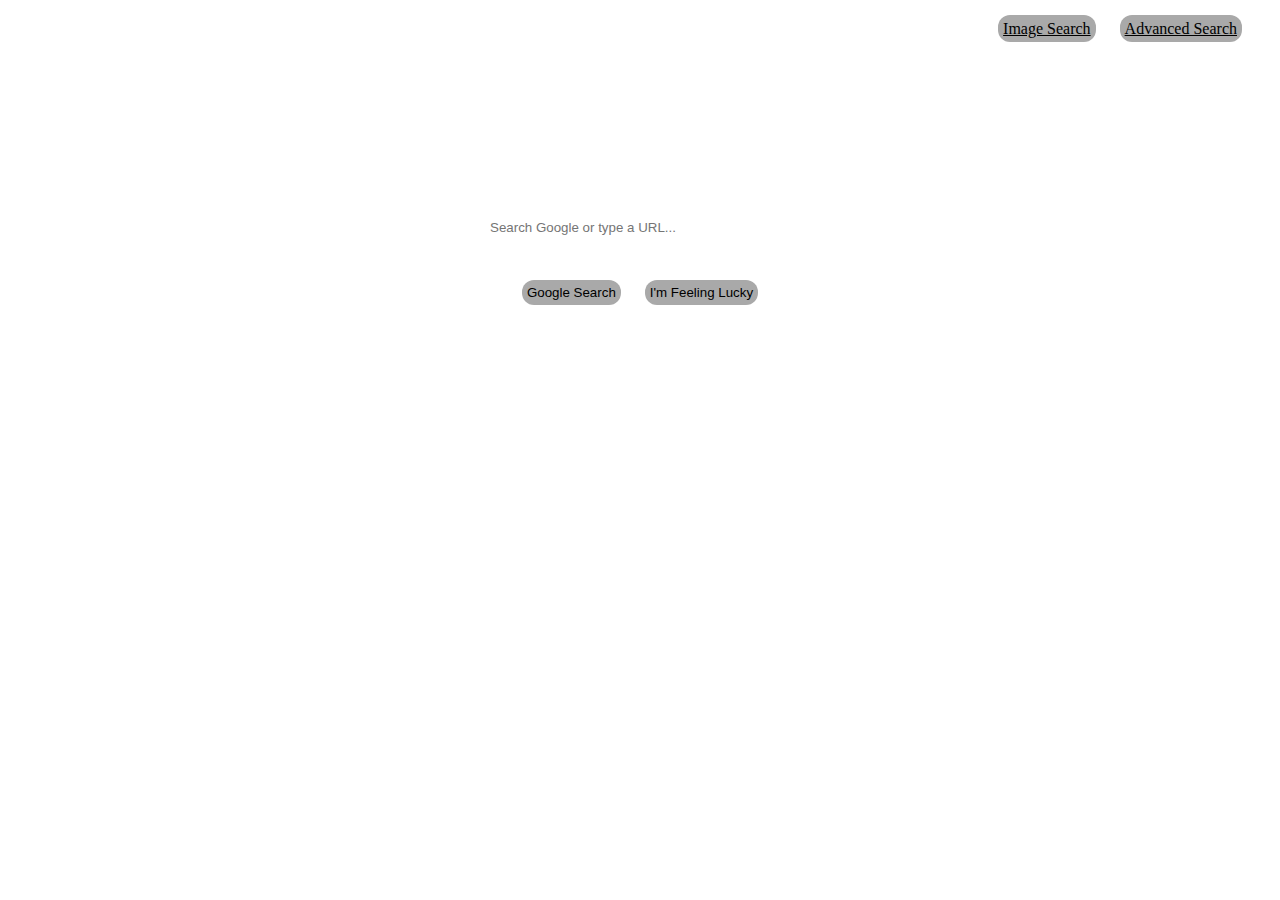
<file: index.html>
<!DOCTYPE html>
<html lang="en">
  <head>
    <meta charset="UTF-8">
    <meta http-equiv="X-UA-Compatible" content="IE=edge">
    <meta name="viewport" content="width=device-width, initial-scale=1.0">
    <link rel="stylesheet" href="MainStyles.css">
    <title>Google Search</title>
      
  </head>
  <body>
    <div class="links">
      <a class="btn" href="ImageSearch.html">Image Search</a>
      <a class="btn" href="AdvancedSearch.html">Advanced Search</a>
    </div>  

    <h1 class="title">Search</h1>
    
    <form action="https://www.google.com/search">
      <input class="textbox" type="text" name="q" placeholder="Search Google or type a URL...">
      
      <div>
        <button class="btn" type="submit" >Google Search</button>
        <button class="btn" type="submit" name="btnI">I'm Feeling Lucky</button>
      </div>
    </form>  
  </body>
</html>
</file>
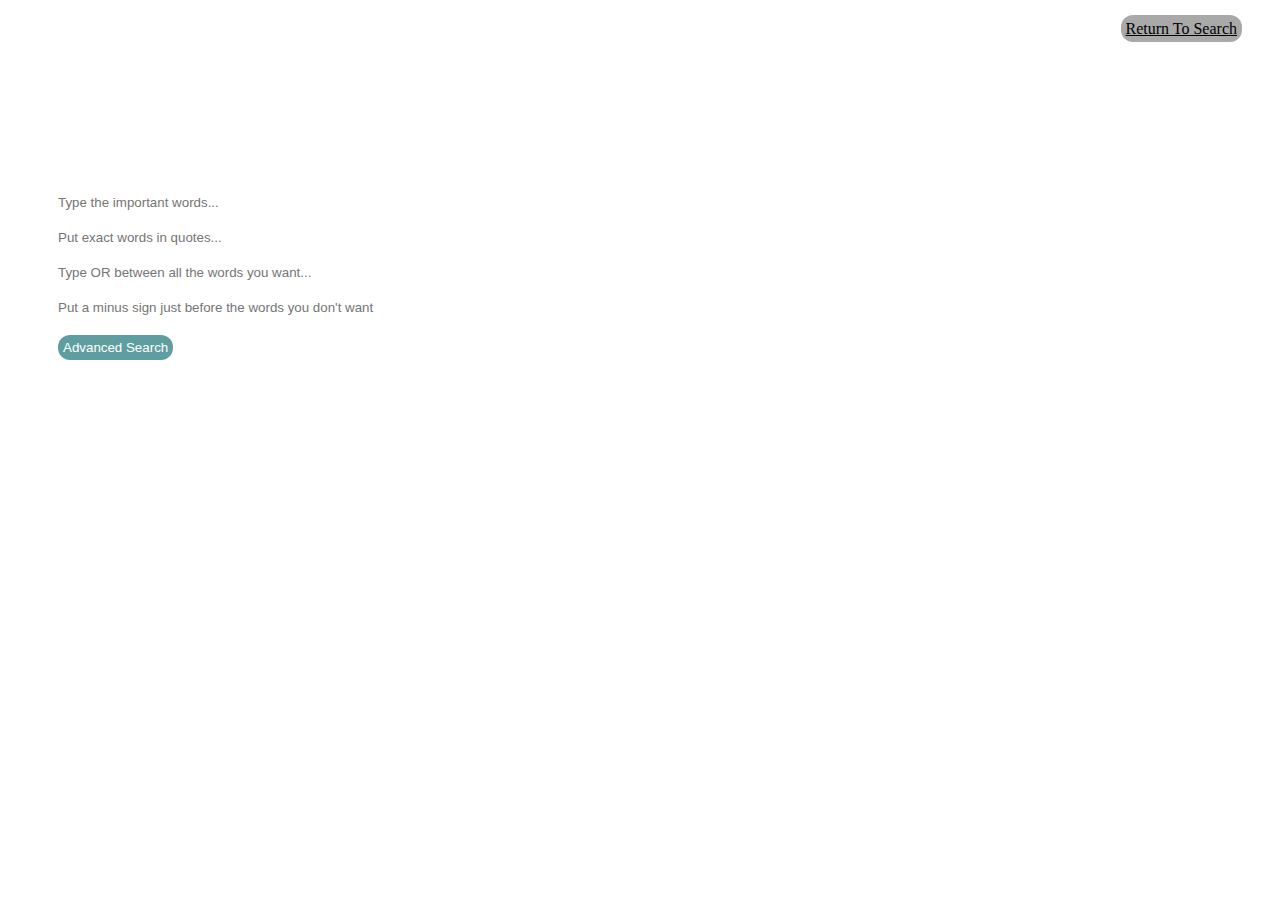
<file: AdvancedSearch.html>
<!DOCTYPE html>
<html lang="en">
<head>
    <meta charset="UTF-8">
    <meta http-equiv="X-UA-Compatible" content="IE=edge">
    <meta name="viewport" content="width=device-width, initial-scale=1.0">
    <link rel="stylesheet" href="MainStyles.css">
    <title>Advanced Search</title>
    
    
</head>
<body>
  <div class="links">
    <a class="btn" href="index.html">Return To Search</a>
  </div>
  <h1>Advanced Search</h1>
  <form action="https://www.google.com/search">
    <div class="inputs">
      <input class="advtextbox" id="all these words" type="text" name="q" placeholder="Type the important words...">
      <br>
      <input class="advtextbox" id="exact word" type="text" name="as_epq" placeholder="Put exact words in quotes...">
      <br>
      <input class="advtextbox" id="any of these" type="text" name="as_oq" placeholder="Type OR between all the words you want...">
      <br>
      <input class="advtextbox" id="none of these" type="text" name="as_eq" placeholder="Put a minus sign just before the words you don't want">
      <br>
      <button class="advbtn" type="submit">Advanced Search</button>
      
    </div>
    
  </form>  
    
    


  </form>
    
</body>
</html>
</file>
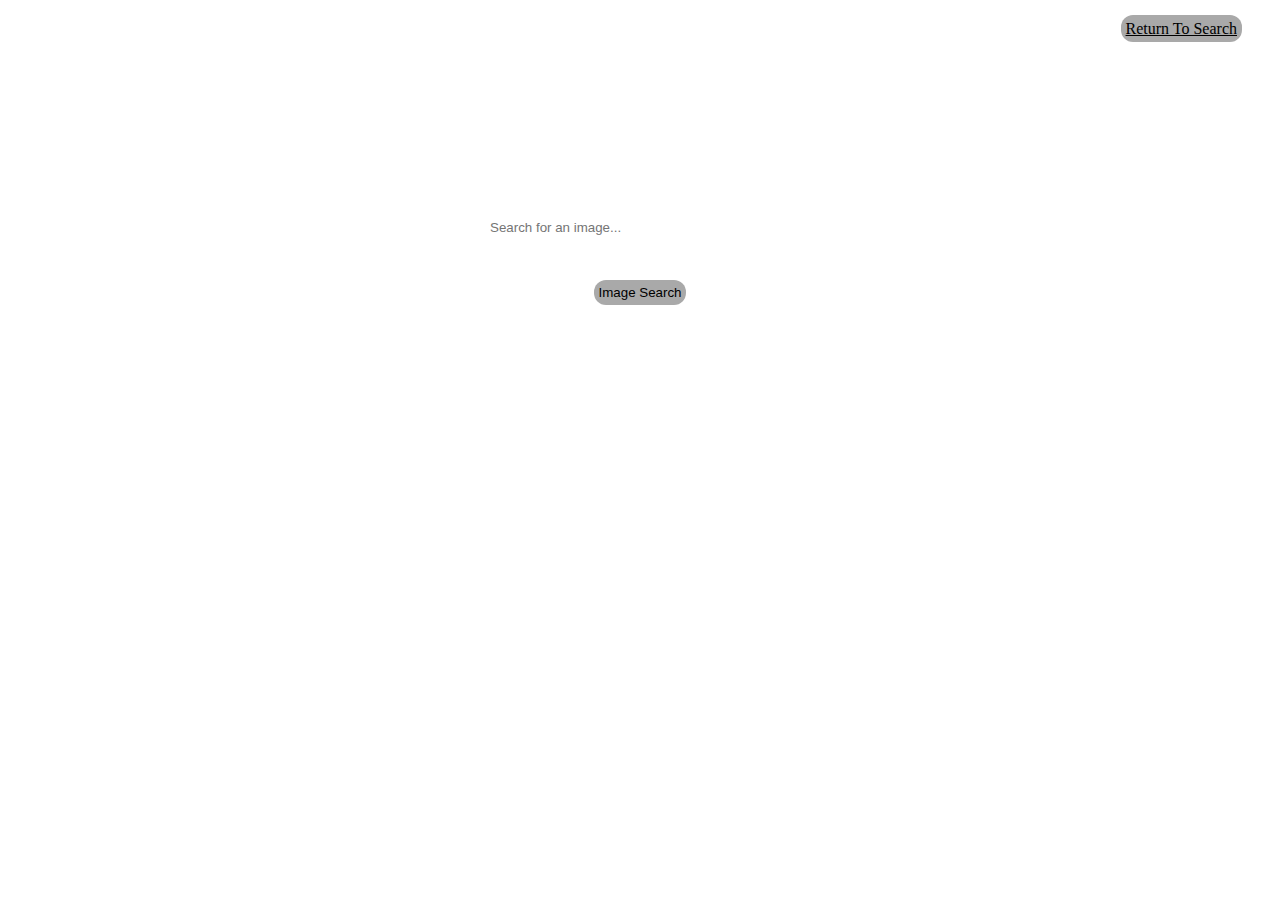
<file: ImageSearch.html>
<!DOCTYPE html>
<html lang="en">
  <head>
    <meta charset="UTF-8">
    <meta http-equiv="X-UA-Compatible" content="IE=edge">
    <meta name="viewport" content="width=device-width, initial-scale=1.0">
    <link rel="stylesheet" href="MainStyles.css">
    <title>Image Search</title>
  </head>


  <body>
    <div class="links">
      <a class="btn" href="index.html">Return To Search</a>
    </div>
    <h1 class="title">Image Search</h1>
    <form action="https://www.google.com/search" >
      <input class="textbox" type="text" name="q" placeholder="Search for an image...">
      <br>
      <button class="btn" type="submit" name="tbm" value="isch">Image Search</button>
    </form>    
  </body>
</html>
</file>
<file: MainStyles.css>
html{
    font-family: monospace sans-serif;


}
body{ 
    background-image: url('https://images3.alphacoders.com/123/thumb-1920-1239017.jpg');
    
}

.container{
    display: grid;
    grid-template-columns: 100%;
    grid-template-rows: 1fr;
}


a{
    color:black;
}

h1{
    color: white;
    margin: 20px;
    padding: 20px;
    border:10px ;
}

.title{
    text-align: center;
}

form{
    text-align: center;
    margin: 20px;
    padding: 20px;
    border:10px;
}

.textbox{
    width: 300px;
    margin: 30px;
    padding:5px;
    border: 5px  black;
    border-radius: 20px;
    background-color: white;
}

.advtextbox{
    width: 325px;
    margin: 5px;
    padding:5px;
    border: 5px  black;
    border-radius: 20px;
    background-color: white;
}

.advlabel{
    padding:20px;
    margin: 20px;
    border:10px;
}   

.btn{
    background-color:#A9A9A9;
    padding:5px;
    margin: 10px;
    border:8px;
    border-radius: 12px;
    cursor: pointer;
}

.btn:hover{
    transform: translate(0px,5px);
    -webkit-transform: translate(0px,5px);
    box-shadow: 2px 0px 2px 0px;
}

.links{
    display: block;
    text-align: right;
    margin: 10px;
    padding: 10px;
    border:5px;
    border-radius: 12px;
}


.advbtn{
    background-color:#5F9EA0;
    text-align: right;
    color:white;
    padding:5px;
    margin: 10px;
    border:8px;
    border-radius: 12px;
    cursor: pointer;
}

.advbtn:hover{
    transform: translate(0px,5px);
    -webkit-transform: translate(0px,5px);
    box-shadow: 2px 0px 2px 0px;
}

.inputs{
    text-align: left;
}
</file>
